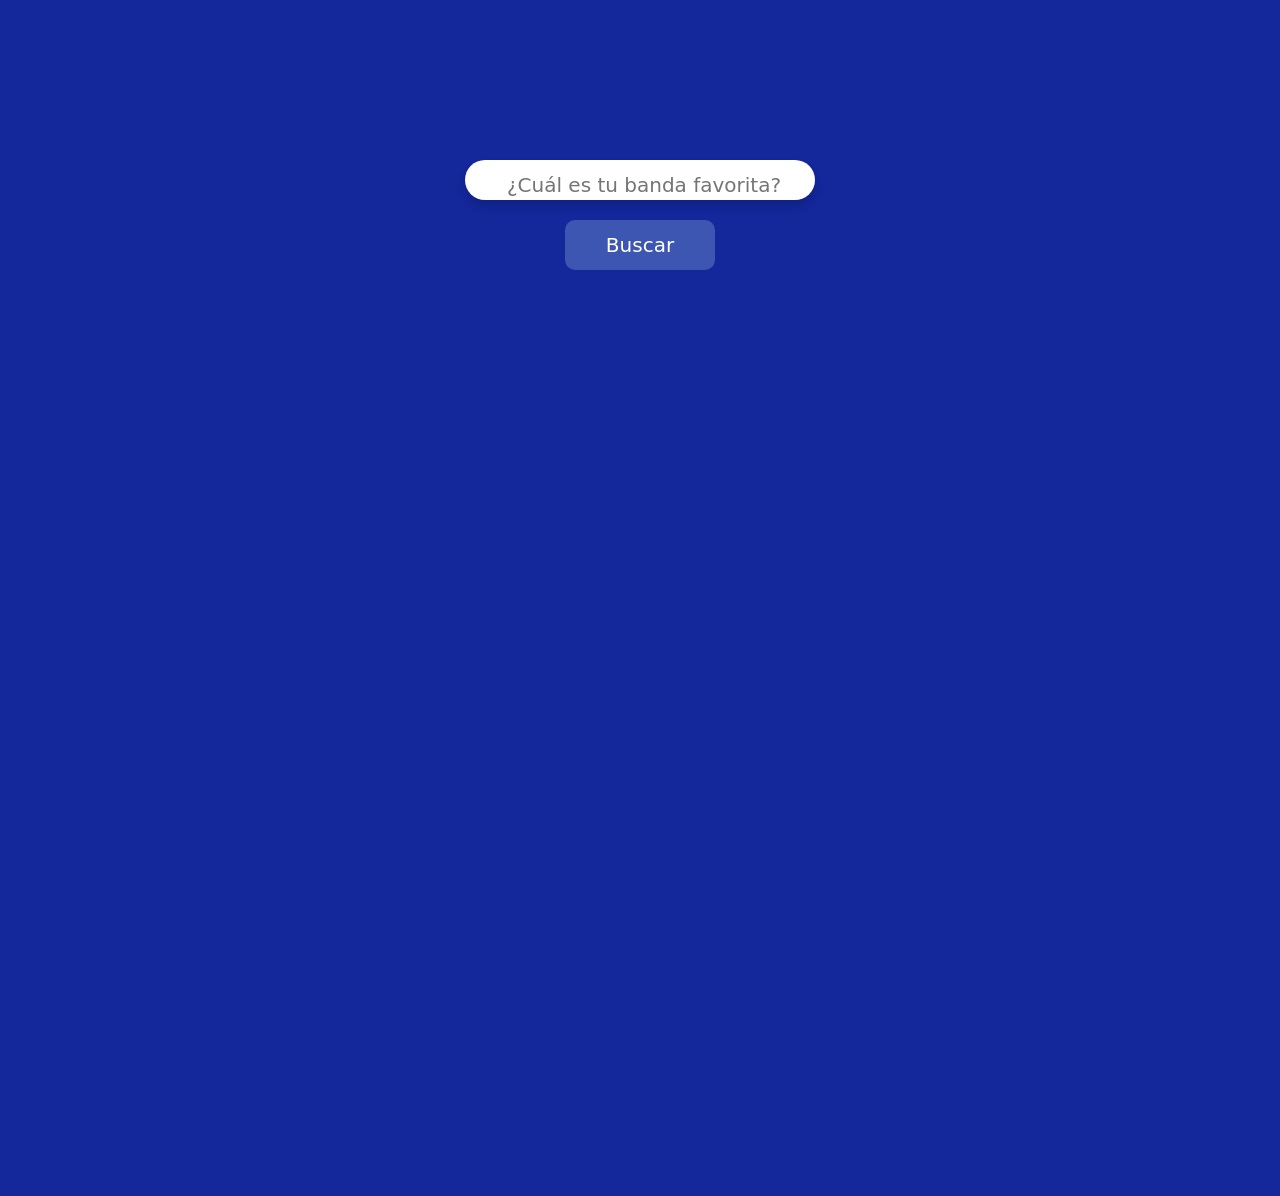
<file: Ivan González/index.html>
<!DOCTYPE html>
<html lang="en">
  <head>
    <meta http-equiv="Content-Type" content="text/html; charset=utf-8" />
    <meta
      name="viewport"
      content="width=device-width,initial-scale=1,maximum-scale=1,user-scalable=no"
    />
    <meta http-equiv="X-UA-Compatible" content="IE=edge" />
    <meta name="HandheldFriendly" content="true" />
    <meta name="format-detection" content="telephone=no" />
    <meta name="theme-color" content="#14279B" />
    <title>Find My Band</title>
    <link
      href="https://cdn.jsdelivr.net/npm/bootstrap@5.1.3/dist/css/bootstrap.min.css"
      rel="stylesheet"
      integrity="sha384-1BmE4kWBq78iYhFldvKuhfTAU6auU8tT94WrHftjDbrCEXSU1oBoqyl2QvZ6jIW3"
      crossorigin="anonymous"
    />

    <link rel="manifest" href="manifest.json" />
    <!-- Styles -->
    <link rel="stylesheet" type="text/css" href="style.css" />
  </head>
  <body>
    <form>
      <input
        type="search"
        id="Artist"
        placeholder="¿Cuál es tu banda favorita?"
        class="search-input"
      />
      <div>
        <button type="button" class="search-button" onclick="search()">
          Buscar
        </button>
      </div>
    </form>

    <div id="app2" class="app2"></div>

    <!-- Scripts -->
    <script src="index.js"></script>
    <script
      src="https://cdn.jsdelivr.net/npm/bootstrap@5.1.3/dist/js/bootstrap.bundle.min.js"
      integrity="sha384-ka7Sk0Gln4gmtz2MlQnikT1wXgYsOg+OMhuP+IlRH9sENBO0LRn5q+8nbTov4+1p"
      crossorigin="anonymous"
    ></script>
  </body>
</html>
</file>
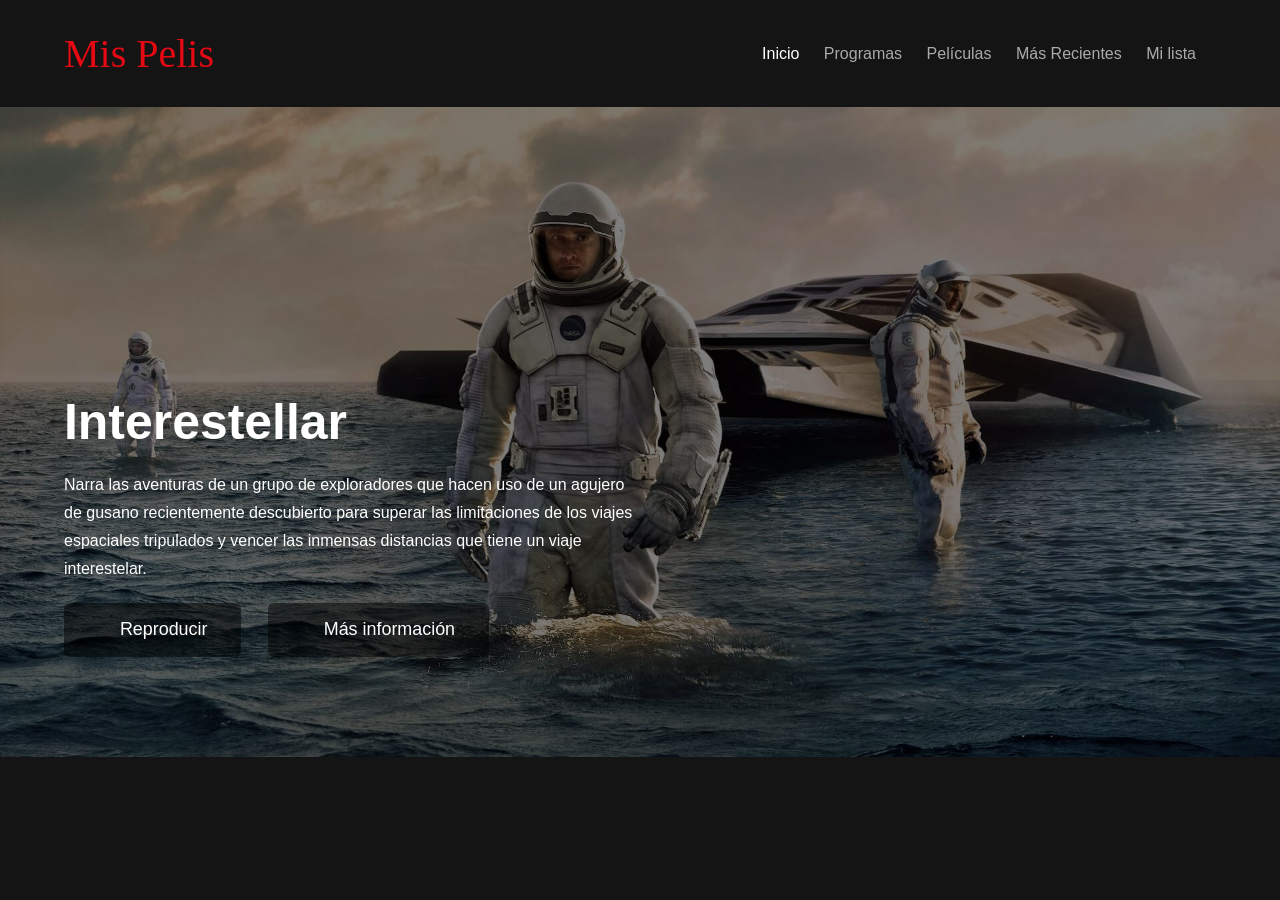
<file: Miguel_Aparicio/index.html>
<!DOCTYPE html>
<html>
    <head>
        <meta charset="utf-8">
        <title>Partada Peliculas</title>
		<link rel="stylesheet" href="assets/css/estilos.css" />
        
    
        
    </head>
    <body>
       
        <header>
            <div class="contenedor">
                <h2 class="logotipo">Mis Pelis</h2>
                <nav>
                    <a href="index.html" class="activo">Inicio</a>
                    <a href="#">Programas</a>
                    <a href="peliculas.html">Películas</a>
                    <a href="#">Más Recientes</a>
                    <a href="#">Mi lista</a>
                    <script src="assets/js/ejemplo.js"></script>
                </nav>
            </div>
        </header>
    
        <main>
            <div class="pelicula-principal">
                <div class="contenedor">
                    <h3 class="titulo">Interestellar</h3>
                    <p class="descripcion">
                        Narra las aventuras de un grupo de exploradores que hacen uso de un agujero de gusano recientemente descubierto para superar las limitaciones de los viajes espaciales tripulados y vencer las inmensas distancias que tiene un viaje interestelar.
                    </p>
                    <button role="button" class="boton"><i class="fas fa-play"></i>Reproducir</button>
                    <button role="button" class="boton"><i class="fas fa-info-circle"></i>Más información</button>
                </div>
            </div>
        </main>
        
        <script src="assets/js/app.js"></script>
    </body>
</html>
</file>
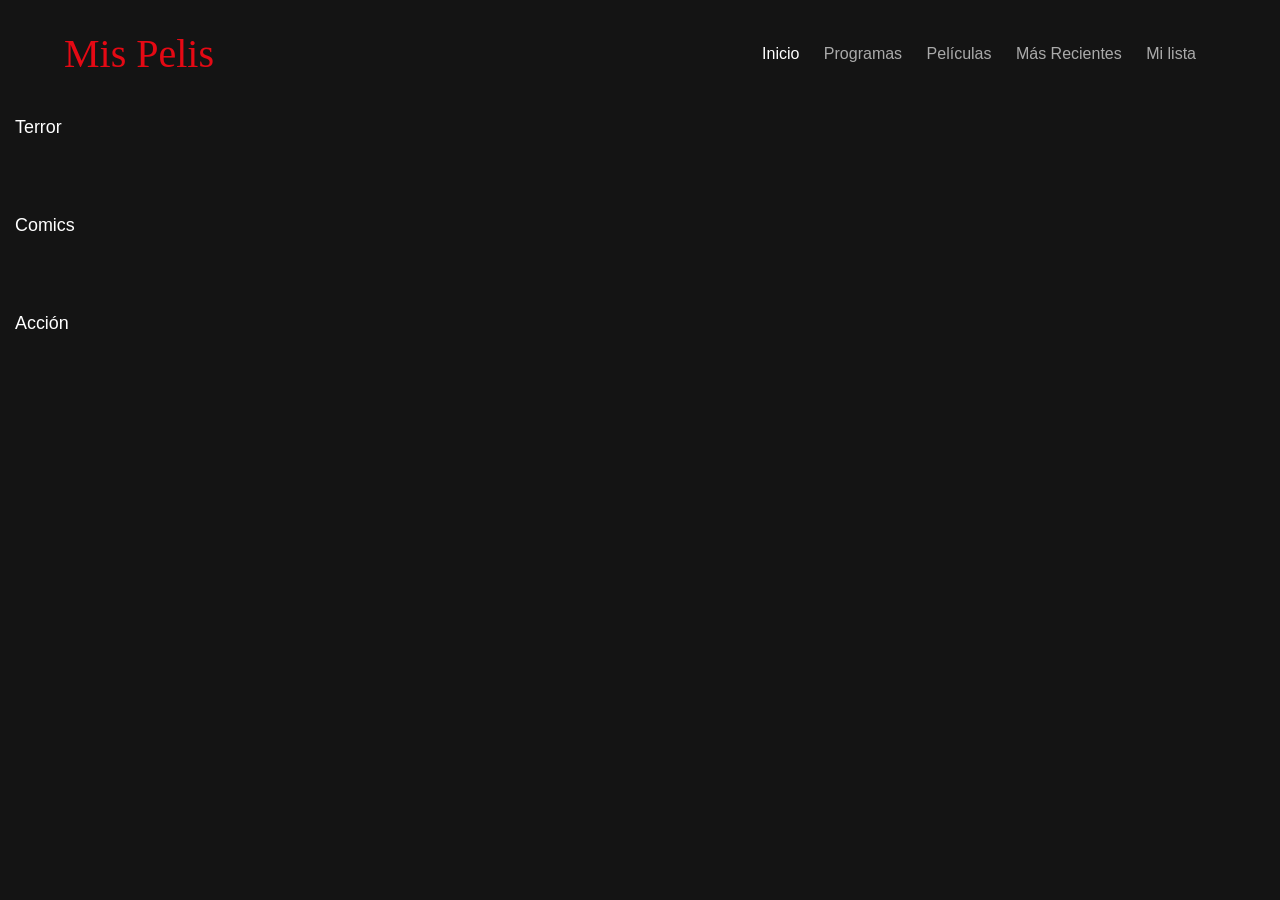
<file: Miguel_Aparicio/peliculas.html>
<!DOCTYPE html>
<html>
    <head>
        <meta charset="utf-8">
        <title>Partada Peliculas</title>
		<link rel="stylesheet" href="assets/css/peliculas.css" />
        <script src="assets/js/data.js" type="module"></script>        
        <link rel="manifest" href="manifest.json" />
       

        
        
    </head>
    <body>
        
        <header>
            <div class="contenedor">
                <h2 class="logotipo">Mis Pelis</h2>
                <nav>
                    <a href="index.html" class="activo">Inicio</a>
                    <a href="#">Programas</a>
                    <a href="peliculas.html">Películas</a>
                    <a href="#">Más Recientes</a>
                    <a href="#">Mi lista</a>
                </nav>
            </div>
        </header>
    
        <main>

      

            <p  class="titulo">Terror</p>
            <div id="div_terror" class="container__card">               

                
            </div>


            <p  class="titulo">Comics</p>
            <div id="div_Comics" class="container__card">
               

                

            </div>
            <p  class="titulo">Acción</p>
            <div id="div_accion" class="container__card">
            </div>

        </main>
        



        

    </body>
</html>
</file>
<file: Ivan González/style.css>
*
{
    outline: none;
}

html, body
{
    height: 100%;
    min-height: 100%;
}

body
{
    margin: 0;
    background-color:#14279B;
}

form{
    position: relative;
    top: 20%;
    left: 50%;
    width: 350px;
    height: 40px;
    border-radius: 40px;
    box-shadow: 0 6px 8px rgba(0, 0, 0, 0.15);
    transform: translate(-50%, -50%);
    background: #fff;
    transition: all 0.3s ease; 
}
.search-input{
    position: absolute;
    top: 10px;
    left: 38px;
    font-size: 14px;
    background: none;
    color: #5a6674;
    width: 300px;
    height: 30px;
    border: none;
    appearance: none;
    outline: none;
    font-size:20px;
    text-align: center;
}
.search-button {
    position: absolute;
    margin-top:50px;
    top: 10px;
    left: 100px;
    height: 50px;
    width: 150px;
    padding: 0;  
    border-radius: 10px;
    cursor: pointer;
    background-color:#3D56B2;
    color:#fff;
font-size:20px;
border: none;
}
  
.app2{
    margin-top:20%;
    color:#fff;
    width:80%;
    height:100%;
    margin-left: auto;
    margin-right: auto;
    text-align:center;
    font-size:20px;
}
</file>
<file: Miguel_Aparicio/assets/css/estilos.css>
:root {
	--rojo: #E50914;
	--fondo: #141414;
}

* {
	margin: 0;
	padding: 0;
	box-sizing: border-box;
}

body {
	background: var(--fondo);
	font-family: 'Open Sans', sans-serif;
}

.contenedor {
	width: 90%;
	margin: auto;
}

header {
	padding: 30px 0;
}

header .contenedor {
	display: flex;
	justify-content: space-between;
	align-items: center;
}

header .logotipo {
	font-family: 'Bebas Neue', cursive;
	font-weight: normal;
	color: var(--rojo);
	font-size: 40px;
}

header nav a {
	color: #AAA;
	text-decoration: none;
	margin-right: 20px;
}

header nav a:hover,
header nav a.activo {
	color: #FFF;
}

/* ---- ----- ----- Pelicula Principal ----- ----- ----- */
.pelicula-principal {
	font-size: 16px;
	min-height: 40.62em;
	color: #fff;
	background: linear-gradient(rgba(0, 0, 0, .50) 0%, rgba(0,0,0,.50) 100%), url(../img/backdrop.jpg);
	background-position: center center;
	background-size: cover;
	margin-bottom: 3.12em;
	display: flex;
	align-items: end;
}

.pelicula-principal .contenedor {
	margin: 0 auto;
	margin-bottom: 6.25em;
}

.pelicula-principal .titulo {
	font-weight: 600;
	font-size: 3.12em;
	margin-bottom: 0.4em;
}

.pelicula-principal .descripcion {
	font-weight: normal;
	font-size: 1em;
	line-height: 1.75em;
	max-width: 50%;
	margin-bottom: 1.25em;
}

.pelicula-principal .boton {
	background: rgba(0,0,0, 0.5);
	border: none;
	border-radius: 0.31em;
	padding: 0.93em 1.87em;
	color: #fff;
	margin-right: 1.25em;
	cursor: pointer;
	transition: .3s ease all;
	font-size: 1.12em;
}

.pelicula-principal .boton:hover {
	background: #fff;
	color: #000;
}

.pelicula-principal .boton i {
	margin-right: 1.25em;
}

/* ---- ----- ----- Media Queries ----- ----- ----- */
@media screen and (max-width: 800px) {
	header .logotipo {
		margin-bottom: 10px;
		font-size: 30px;
	}

	header .contenedor {
		flex-direction: column;
		text-align: center;
	}

	.pelicula-principal {
		font-size: 14px;
	}

	.pelicula-principal .descripcion {
		max-width: 100%;
	}
}
</file>
<file: Miguel_Aparicio/assets/css/peliculas.css>
:root {
	--rojo: #E50914;
	--fondo: #141414;
}

* {
	margin: 0;
	padding: 0;
	box-sizing: border-box;
}

body {
	background: var(--fondo);
	font-family: 'Open Sans', sans-serif;
}

.contenedor {
	width: 90%;
	margin: auto;
}

header {
	padding: 30px 0;
}


header .contenedor {
	display: flex;
	justify-content: space-between;
	align-items: center;
}

header .logotipo {
	font-family: 'Bebas Neue', cursive;
	font-weight: normal;
	color: var(--rojo);
	font-size: 40px;
}

header nav a {
	color: #AAA;
	text-decoration: none;
	margin-right: 20px;
}

header nav a:hover,
header nav a.activo {
	color: #FFF;
}

.titulo {
	font-weight: 300;
	font-size: 1.12em;
	margin-bottom: 0.4em;
    margin-top: 10px;
    margin-left: 15px;
    color: #fff;
}


/*INICIO DE LAS CARD*/
.container__card{
    max-width: auto;
    padding: 20px;
    padding-bottom: 40px;
    margin: auto;
    margin-top: 0px;
    display: flex;  
    /* overflow: auto; */
}


.card{
    width: 200px;
    position: relative;
    margin: 0px;
    font-family: 'Open Sans', sans-serif;
    transition: all 400ms;  
    margin-top: 50px;
}

.card:hover{
    box-shadow: 1px 1px 20px -10px #20202049;
}

.card:hover .info__description{
    margin-top: 0;
    border-radius: 0px 0px 20px 20px;

}

.card:hover .icon {
    margin-top: -110px;
    border-radius: 20px 20px 0px 0px;
    width: auto;
}

img{
    width: 100%;
} 

.icon {
    width: 100%;
    height: 220px;
    background: var(--fondo); 
   /*background: linear-gradient(rgba(241, 160, 160, 0.5) 0%, rgba(0,0,0,.50) 10%), url(../img/Riverdale.jpg);*/
    padding: 20px;
    display: flex;
    justify-content: center;
    align-items: center;
    position: relative;
    z-index: 1;
    transition: all 400ms cubic-bezier(0.5,0,0,1);
    border-radius: 20px;
}

.icon i {
    font-size: 150px;
    color:var(--fondo);
    transition: all 400ms cubic-bezier(0.5,0,0,1);
}

.info__description{
    width: 100%;
    height: 220px;
    color: #EFF3F5; 
    background: var(--fondo); 
    padding: 20px;
    margin-top: -220px;
    transition: all 400ms cubic-bezier(0.5,0,0,1);
    border-radius: 20px;
}

.info__description p{
    font-size: 14px;
    margin-top: 10px;
    display: -webkit-box;
    display: -moz-box;
    display: box;
    -webkit-box-orient: vertical;
    -moz-box-orient: vertical;
    box-orient: vertical;
    -webkit-line-clamp: 5;
    line-clamp: 5;
    overflow: hidden;
}

.info__description input{
    margin-top: 20px;
    padding: 10px 40px;
    background: #2196f3;
    color: var(--fondo);
    font-weight: 500;
    font-size: 14px;
    cursor: pointer;
    border: none;
    border-radius: 20px;
    box-shadow: 1px 1px 30px -5px #20202049;
    transition: box-shadow 300ms;
}

.info__description input:hover{
    box-shadow: 1px 1px 30px -5px #20202070;
}
/*FIN DE LAS CARD*/
</file>
